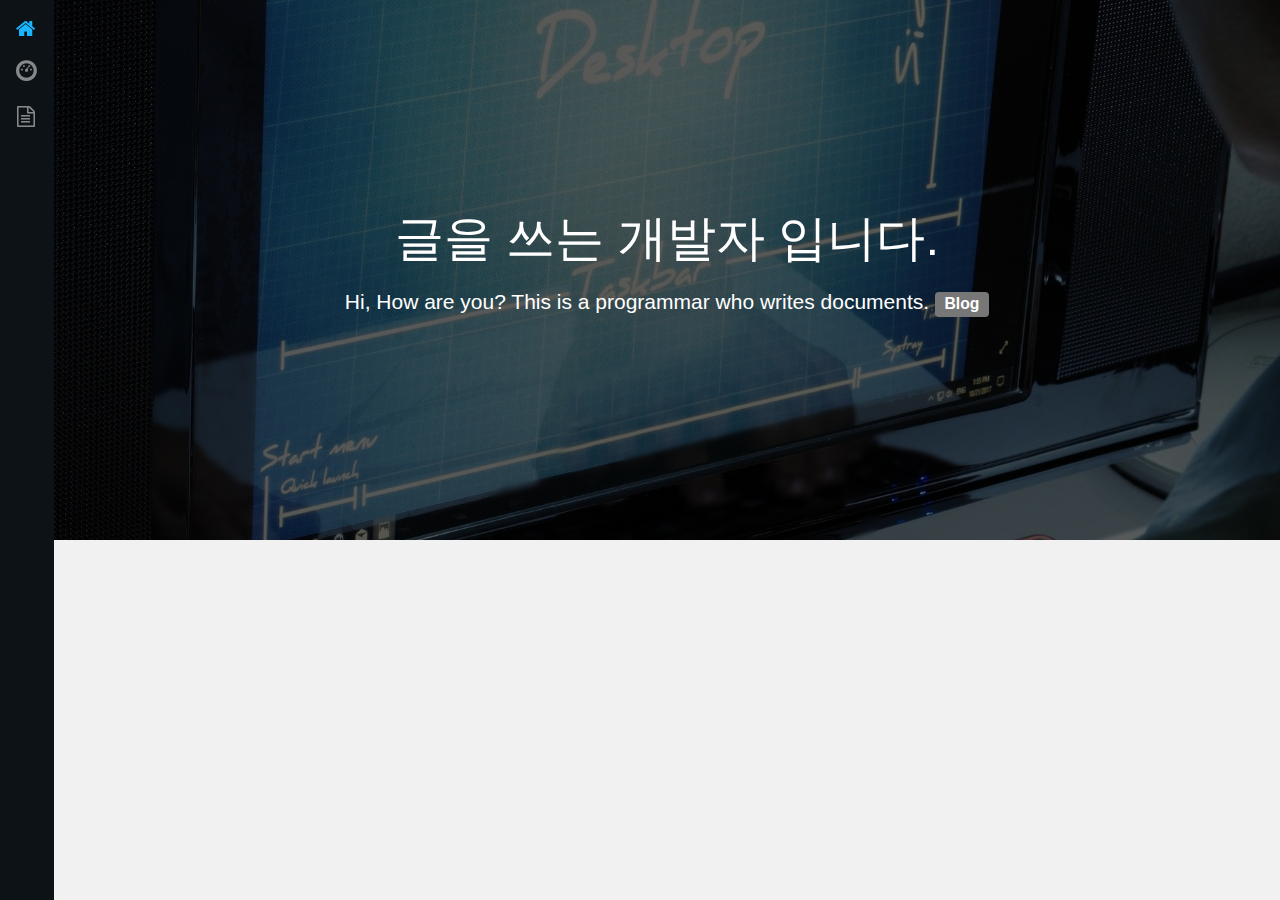
<file: index.html>
<!DOCTYPE HTML>
<!--
	Snapshot by TEMPLATED
	templated.co @templatedco
	Released for free under the Creative Commons Attribution 3.0 license (templated.co/license)
-->
<html>
	<head>
		<title>글쓰는 개발자 송승기 포트폴리오</title>
		<meta charset="utf-8" />
		<meta name="viewport" content="width=device-width, initial-scale=1" />
		<link rel="stylesheet" href="assets/css/main.css" />
		<!-- 합쳐지고 최소화된 최신 CSS -->
		<link rel="stylesheet" href="https://maxcdn.bootstrapcdn.com/bootstrap/3.3.2/css/bootstrap.min.css">
	</head>
	<body>
		<div class="page-wrap">

			<!-- Nav -->
				<nav id="nav">
					<ul>
						<li><a href="index.html" class="active"><span class="icon fa-home"></span></a></li>
						<li><a href="gallery.html"><span class="glyphicon glyphicon-dashboard"></span></a></li>
						<li><a href="generic.html"><span class="icon fa-file-text-o"></span></a></li>
					</ul>
				</nav>

			<!-- Main -->
				<section id="main">

					<!-- Banner -->
						<section id="banner">
							<div class="inner">
								<h1> 글을 쓰는 개발자 입니다.  </h1>
								<p>Hi, How are you? This is a programmar who writes documents. <a href="https://seunggi92.tistory.com/"><span class="label label-default">Blog</span></a></p>

							</div>
						</section>

					<!-- Gallery -->
						<section id="galleries">

							<!-- Photo Galleries -->
								<div class="gallery">
									<!-- <header class="special">
										<h2>About Me</h2>
									</header> -->
									<div class="content">
										<div class="row row_fix_margin photo_frame">
											<div class="col-sm-3 col-2 media img_size row_fix_padding">
												<a href="images/thumbs/1.jpg"><img src="images/thumbs/1.jpg" alt="" class="img_size" title="메이커톤 참가"/></a>
											</div>
											<div class="col-sm-3 col-2  media img_size row_fix_padding">
												<a href="images/thumbs/2.jpg"><img src="images/thumbs/2.jpg" alt="" class="img_size" title="미국 실리콘밸리 회사 인턴" /></a>
											</div>
											<div class="col-sm-3 col-2 media img_background row_fix_padding">
												<a href="images/thumbs/test2.jpg"><img src="images/thumbs/21.jpg" alt="" class="img_size" title="에코델타시티 수상"/></a>
											</div>
											<div class="col-sm-3 col-2 media img_size row_fix_padding">
												<a href="images/thumbs/4.jpg"><img src="images/thumbs/4.jpg" alt="" class="img_size" title="Bay Area 지역의 K-night 행사에서 만난 로봇 공학자 데니스 홍"/></a>
											</div>
										</div>
										<div class="row row_fix_margin photo_frame">
											<div class=" col-sm-3 col-2 media img_size row_fix_padding">
												<a href="images/thumbs/5.jpg"><img src="images/thumbs/5.jpg" alt=""  title="호주에서 온 내 친구 Anthony" /></a>
											</div>
											<div class="col-sm-3 col-2 media img_size row_fix_padding">
												<a href="images/fulls/15.jpg"><img src="images/thumbs/23.jpg" alt=""  title="캡스톤 경진 대회 입상" /></a>
											</div>
											<div class="col-sm-3 col-2 media img_size row_fix_padding">
												<a href="images/thumbs/7.jpg"><img src="images/thumbs/7.jpg" alt="" title="컨퍼런스에서 인터뷰 중" /></a>
											</div>
											<div class=" col-sm-3 col-2 media img_size row_fix_padding">
												<a href="images/thumbs/8.jpg"><img src="images/thumbs/8.jpg" alt="" title="ICT 인턴십 글로벌 과정 해외 연수" /></a>
											</div>
										</div>

									</div>

								</div>
						</section>

					<!-- Contact -->
						<section id="contact">
							<!-- Social -->
								<div class="social column">
									<h3>About Me</h3>
									<p> 안녕하세요! 글쓰는 개발자 송승기 입니다. <a class="btn" href="assets/portfolio.pptx" download>포트폴리오(ppt)</a></p>



									<h3>Follow Me</h3>
									<ul class="icons">
										<li><a href="#" class="icon fa-twitter"><span class="label">Twitter</span></a></li>
										<li><a href="#" class="icon fa-facebook"><span class="label">Facebook</span></a></li>
										<li><a href="#" class="icon fa-instagram"><span class="label">Instagram</span></a></li>
									</ul>
								</div>

							<!-- Form -->


						</section>

					<!-- Footer -->
						<footer id="footer">
							<div class="copyright">
								&copy; Untitled Design: <a href="https://templated.co/">TEMPLATED</a>. Images: <a href="https://unsplash.com/">Unsplash</a>.
							</div>
						</footer>
				</section>
		</div>

		<!-- Scripts -->
			<script src="assets/js/jquery.min.js"></script>
			<script src="assets/js/jquery.poptrox.min.js"></script>
			<script src="assets/js/jquery.scrolly.min.js"></script>
			<script src="assets/js/skel.min.js"></script>
			<script src="assets/js/util.js"></script>
			<script src="assets/js/main.js"></script>

	</body>
</html>
</file>
<file: assets/css/main.css>
@import url(font-awesome.min.css);
@import url("https://fonts.googleapis.com/css?family=Nunito+Sans:300,400,600");

/*
	Snapshot by TEMPLATED
	templated.co @templatedco
	Released for free under the Creative Commons Attribution 3.0 license (templated.co/license)
*/

/* All css */

/* Reset */
.media{
	margin-top:0px!important;
}
.media:first-child{
	/* margin-top: 15px!important; */
}
/* .img_size{
	width: 300px;
	height: 200px;
} */
html, body{
	height: 100%;
	/* overflow: auto; */
}
.page-wrap{
	height: 100%;
}
#main{
	height: 100%;
	overflow: auto;
}
.content{
	height: 450px;
}
.photo_frame{
	height: 50%;
}
/* row fix */

.row_fix_margin{
	margin: 0px!important;
}
.row_fix_padding{
	padding: 0px!important;
}

@media screen and (max-width: 780px) {

	.content{
		height: auto;
	}
	.col-2{
		width: 100%!important;

	}
	#banner h1{
		font-size: 1.5em!important;
	}
}
	html, body, div, span, applet, object, iframe, h1, h2, h3, h4, h5, h6, p, blockquote, pre, a, abbr, acronym, address, big, cite, code, del, dfn, em, img, ins, kbd, q, s, samp, small, strike, strong, sub, sup, tt, var, b, u, i, center, dl, dt, dd, ol, ul, li, fieldset, form, label, legend, table, caption, tbody, tfoot, thead, tr, th, td, article, aside, canvas, details, embed, figure, figcaption, footer, header, hgroup, menu, nav, output, ruby, section, summary, time, mark, audio, video {
		margin: 0;
		padding: 0;
		border: 0;
		font-size: 100%;
		font: inherit;
		vertical-align: baseline;

	}

	article, aside, details, figcaption, figure, footer, header, hgroup, menu, nav, section {
		display: block;
	}

	body {
		line-height: 1;
	}

	ol, ul {
		list-style: none;
	}

	blockquote, q {
		quotes: none;
	}

	blockquote:before, blockquote:after, q:before, q:after {
		content: '';
		content: none;
	}

	table {
		border-collapse: collapse;
		border-spacing: 0;
	}

	body {
		-webkit-text-size-adjust: none;
	}

/* Box Model */

	*, *:before, *:after {
		-moz-box-sizing: border-box;
		-webkit-box-sizing: border-box;
		box-sizing: border-box;
	}

/* Basic */

	@-ms-viewport {
		width: device-width;
	}

	body {
		-ms-overflow-style: scrollbar;
	}

	@media screen and (max-width: 480px) {

		html, body {
			min-width: 320px;
		}

	}

	body {
		background: #fff;
	}

		body.is-loading *, body.is-loading *:before, body.is-loading *:after {
			-moz-animation: none !important;
			-webkit-animation: none !important;
			-ms-animation: none !important;
			animation: none !important;
			-moz-transition: none !important;
			-webkit-transition: none !important;
			-ms-transition: none !important;
			transition: none !important;
		}

/* Type */

	body {
		background-color: #fff;
		color: #22313F;
	}

	body, input, select, textarea {
		font-family: "Nunito Sans", Arial, Helvetica, sans-serif;
		font-size: 13pt;
		font-weight: 300;
		line-height: 1.65;
	}

		@media screen and (max-width: 1680px) {

			body, input, select, textarea {
				font-size: 11pt;
			}

		}

		@media screen and (max-width: 1280px) {

			body, input, select, textarea {
				font-size: 11pt;
			}

		}

		@media screen and (max-width: 980px) {

			body, input, select, textarea {
				font-size: 11pt;
			}

		}

		@media screen and (max-width: 736px) {

			body, input, select, textarea {
				font-size: 12pt;
			}

		}

		@media screen and (max-width: 480px) {

			body, input, select, textarea {
				font-size: 12pt;
			}

		}

	a {
		text-decoration: underline;
		color: #19B5FE;
	}

		a:hover {
			text-decoration: none;
			color: #019be3;
		}

	strong, b {
		font-weight: 700;
	}

	em, i {
		font-style: italic;
	}

	p {
		margin: 0 0 2em 0;
	}

	h1, h2, h3, h4, h5, h6 {
		font-weight: 700;
		line-height: 1.5;
		margin: 0 0 1em 0;
	}

		h1 a, h2 a, h3 a, h4 a, h5 a, h6 a {
			color: inherit;
			text-decoration: none;
		}

	h1 {
		font-size: 2em;
	}

		@media screen and (max-width: 480px) {

			h1 {
				font-size: 1.5em;
			}

		}

	h2 {
		font-size: 1.75em;
	}

		@media screen and (max-width: 480px) {

			h2 {
				font-size: 1.4em;
			}

		}

	h3 {
		font-size: 1.35em;
	}

	h4 {
		font-size: 1.1em;
	}

	h5 {
		font-size: 0.9em;
	}

	h6 {
		font-size: 0.7em;
	}

	sub {
		font-size: 0.8em;
		position: relative;
		top: 0.5em;
	}

	sup {
		font-size: 0.8em;
		position: relative;
		top: -0.5em;
	}

	blockquote {
		border-left: solid 4px;
		font-style: italic;
		margin: 0 0 2em 0;
		padding: 0.5em 0 0.5em 2em;
	}

	code {
		border-radius: 4px;
		border: solid 1px;
		font-family: "Courier New", monospace;
		font-size: 0.9em;
		margin: 0 0.25em;
		padding: 0.25em 0.65em;
	}

	pre {
		-webkit-overflow-scrolling: touch;
		font-family: "Courier New", monospace;
		font-size: 0.9em;
		margin: 0 0 2em 0;
	}

		pre code {
			display: block;
			line-height: 1.75;
			padding: 1em 1.5em;
			overflow-x: auto;
		}

	hr {
		border: 0;
		border-bottom: solid 1px;
		margin: 2em 0;
	}

		hr.major {
			margin: 3em 0;
		}

	.align-left {
		text-align: left;
	}

	.align-center {
		text-align: center;
	}

	.align-right {
		text-align: right;
	}

/* Box */

	.box {
		border-radius: 4px;
		border: solid 1px rgba(144, 144, 144, 0.25);
		margin-bottom: 2em;
		padding: 1.5em;
	}

		.box > :last-child,
		.box > :last-child > :last-child,
		.box > :last-child > :last-child > :last-child {
			margin-bottom: 0;
		}

		.box.alt {
			border: 0;
			border-radius: 0;
			padding: 0;
		}

/* Button */

	input[type="submit"],
	input[type="reset"],
	input[type="button"],
	button,
	.button {
		-moz-appearance: none;
		-webkit-appearance: none;
		-ms-appearance: none;
		appearance: none;
		-moz-transition: background-color 0.2s ease-in-out, color 0.2s ease-in-out;
		-webkit-transition: background-color 0.2s ease-in-out, color 0.2s ease-in-out;
		-ms-transition: background-color 0.2s ease-in-out, color 0.2s ease-in-out;
		transition: background-color 0.2s ease-in-out, color 0.2s ease-in-out;
		background: #19B5FE;
		color: #FFF;
		border-radius: 4px;
		border: 0;
		cursor: pointer;
		display: inline-block;
		font-weight: 700;
		height: 2.85em;
		line-height: 2.95em;
		padding: 0 1.5em;
		text-align: center;
		text-decoration: none;
		white-space: nowrap;
	}

		input[type="submit"].active,
		input[type="reset"].active,
		input[type="button"].active,
		button.active,
		.button.active {
			color: #FFF;
			background: #22313F;
		}

			input[type="submit"].active:hover,
			input[type="reset"].active:hover,
			input[type="button"].active:hover,
			button.active:hover,
			.button.active:hover {
				color: #FFF;
				background: #22313F;
			}

		input[type="submit"]:hover,
		input[type="reset"]:hover,
		input[type="button"]:hover,
		button:hover,
		.button:hover {
			color: #FFF;
			background: #019be3;
		}

		input[type="submit"].alt,
		input[type="reset"].alt,
		input[type="button"].alt,
		button.alt,
		.button.alt {
			background: none;
			box-shadow: 0 0 0 2px rgba(144, 144, 144, 0.25);
		}

			input[type="submit"].alt:hover,
			input[type="reset"].alt:hover,
			input[type="button"].alt:hover,
			button.alt:hover,
			.button.alt:hover {
				background: rgba(144, 144, 144, 0.075);
				box-shadow: 0 0 0 2px rgba(144, 144, 144, 0.25);
			}

		input[type="submit"].icon,
		input[type="reset"].icon,
		input[type="button"].icon,
		button.icon,
		.button.icon {
			padding-left: 1.35em;
		}

			input[type="submit"].icon:before,
			input[type="reset"].icon:before,
			input[type="button"].icon:before,
			button.icon:before,
			.button.icon:before {
				margin-right: 0.5em;
			}

		input[type="submit"].fit,
		input[type="reset"].fit,
		input[type="button"].fit,
		button.fit,
		.button.fit {
			display: block;
			margin: 0 0 1em 0;
			width: 100%;
		}

		input[type="submit"].small,
		input[type="reset"].small,
		input[type="button"].small,
		button.small,
		.button.small {
			font-size: 0.8em;
		}

		input[type="submit"].big,
		input[type="reset"].big,
		input[type="button"].big,
		button.big,
		.button.big {
			font-size: 1.35em;
			padding: 0 2em;
		}

		input[type="submit"].disabled, input[type="submit"]:disabled,
		input[type="reset"].disabled,
		input[type="reset"]:disabled,
		input[type="button"].disabled,
		input[type="button"]:disabled,
		button.disabled,
		button:disabled,
		.button.disabled,
		.button:disabled {
			-moz-pointer-events: none;
			-webkit-pointer-events: none;
			-ms-pointer-events: none;
			pointer-events: none;
			opacity: 0.25;
		}

		@media screen and (max-width: 480px) {

			input[type="submit"],
			input[type="reset"],
			input[type="button"],
			button,
			.button {
				padding: 0;
			}

		}

/* Contact */

	#contact {
		display: -ms-flexbox;
		-ms-flex-pack: justify;
		display: -moz-flex;
		display: -webkit-flex;
		display: -ms-flex;
		display: flex;
		-moz-flex-wrap: wrap;
		-webkit-flex-wrap: wrap;
		-ms-flex-wrap: wrap;
		flex-wrap: wrap;
		-moz-justify-content: space-between;
		-webkit-justify-content: space-between;
		-ms-justify-content: space-between;
		justify-content: space-between;
		background: #ececec;
	}

		#contact form {
			margin: 0;
		}

		#contact .icons {
			margin-bottom: 1em;
		}

		#contact .column {
			padding: 3.5em 0 1.5em 0;
			padding-left: 3.5em;
			padding-right: 3.5em;
			width: 50%;
		}

			#contact .column.social {
				background: #e6e6e6;
			}

			@media screen and (max-width: 980px) {

				#contact .column {
					padding: 2em 0 0.1em 0;
					padding-left: 2em;
					padding-right: 2em;
				}

			}

			@media screen and (max-width: 736px) {

				#contact .column {
					width: 100%;
				}

			}

			@media screen and (max-width: 480px) {

				#contact .column {
					padding: 1em 0 0.1em 0;
					padding-left: 1em;
					padding-right: 1em;
				}

			}

/* Form */

	form {
		margin: 0 0 2em 0;
	}

		form .field {
			margin-bottom: 1.5em;
		}

			form .field.half {
				display: inline-block;
				width: 48%;
			}

				form .field.half.first {
					margin-right: 2.5%;
				}

		@media screen and (max-width: 980px) {

			form .field.half {
				display: block;
				width: 100%;
			}

				form .field.half.first {
					margin-right: 0;
				}

		}

	label {
		display: block;
		font-size: 0.9em;
		font-weight: 700;
		margin: 0 0 1em 0;
	}

	input[type="text"],
	input[type="password"],
	input[type="email"],
	select,
	textarea {
		-moz-appearance: none;
		-webkit-appearance: none;
		-ms-appearance: none;
		appearance: none;
		border-radius: 4px;
		border: solid 1px rgba(25, 181, 254, 0.25);
		color: inherit;
		display: block;
		outline: 0;
		padding: 0 1em;
		text-decoration: none;
		width: 100%;
	}

		input[type="text"]:invalid,
		input[type="password"]:invalid,
		input[type="email"]:invalid,
		select:invalid,
		textarea:invalid {
			box-shadow: none;
		}

		input[type="text"]:active, input[type="text"]:focus,
		input[type="password"]:active,
		input[type="password"]:focus,
		input[type="email"]:active,
		input[type="email"]:focus,
		select:active,
		select:focus,
		textarea:active,
		textarea:focus {
			border: solid 1px #19B5FE;
		}

	.select-wrapper {
		text-decoration: none;
		display: block;
		position: relative;
	}

		.select-wrapper:before {
			-moz-osx-font-smoothing: grayscale;
			-webkit-font-smoothing: antialiased;
			font-family: FontAwesome;
			font-style: normal;
			font-weight: normal;
			text-transform: none !important;
		}

		.select-wrapper:before {
			content: '\f078';
			display: block;
			height: 2.75em;
			line-height: 2.75em;
			pointer-events: none;
			position: absolute;
			right: 0;
			text-align: center;
			top: 0;
			width: 2.75em;
		}

		.select-wrapper select::-ms-expand {
			display: none;
		}

	input[type="text"],
	input[type="password"],
	input[type="email"],
	select {
		height: 2.75em;
	}

	textarea {
		padding: 0.75em 1em;
	}

	input[type="checkbox"],
	input[type="radio"] {
		-moz-appearance: none;
		-webkit-appearance: none;
		-ms-appearance: none;
		appearance: none;
		display: block;
		float: left;
		margin-right: -2em;
		opacity: 0;
		width: 1em;
		z-index: -1;
	}

		input[type="checkbox"] + label,
		input[type="radio"] + label {
			text-decoration: none;
			cursor: pointer;
			display: inline-block;
			font-size: 1em;
			font-weight: 300;
			padding-left: 2.4em;
			padding-right: 0.75em;
			position: relative;
		}

			input[type="checkbox"] + label:before,
			input[type="radio"] + label:before {
				-moz-osx-font-smoothing: grayscale;
				-webkit-font-smoothing: antialiased;
				font-family: FontAwesome;
				font-style: normal;
				font-weight: normal;
				text-transform: none !important;
			}

			input[type="checkbox"] + label:before,
			input[type="radio"] + label:before {
				border-radius: 4px;
				border: solid 1px;
				content: '';
				display: inline-block;
				height: 1.65em;
				left: 0;
				line-height: 1.58125em;
				position: absolute;
				text-align: center;
				top: 0;
				width: 1.65em;
			}

		input[type="checkbox"]:checked + label:before,
		input[type="radio"]:checked + label:before {
			content: '\f00c';
		}

	input[type="checkbox"] + label:before {
		border-radius: 4px;
	}

	input[type="radio"] + label:before {
		border-radius: 100%;
	}

	::-webkit-input-placeholder {
		opacity: 1.0;
		color: rgba(34, 49, 63, 0.25);
	}

	:-moz-placeholder {
		opacity: 1.0;
		color: rgba(34, 49, 63, 0.25);
	}

	::-moz-placeholder {
		opacity: 1.0;
		color: rgba(34, 49, 63, 0.25);
	}

	:-ms-input-placeholder {
		opacity: 1.0;
		color: rgba(34, 49, 63, 0.25);
	}

	.formerize-placeholder {
		opacity: 1.0;
		color: rgba(34, 49, 63, 0.25);
	}

/* Gallery */

	@-moz-keyframes gallery {
		100% {
			opacity: 1;		}
	}

	@-webkit-keyframes gallery {
		100% {
			opacity: 1;		}
	}

	@-ms-keyframes gallery {
		100% {
			opacity: 1;		}
	}

	@keyframes gallery {
		100% {
			opacity: 1;		}
	}

	.gallery {
		/* padding: 3.5em; */
		position: relative;
		overflow: hidden;
		/* min-height: 37em; */
	}

		@media screen and (max-width: 980px) {

			.gallery {
				padding: 2em;
				min-height: 20em;
			}

				.gallery header h2 {
					margin-bottom: 1em;
				}

		}

		@media screen and (max-width: 480px) {

			.gallery {
				padding: 1em;
			}

		}

		.gallery header {
			display: -ms-flexbox;
			-ms-flex-pack: justify;
			display: -moz-flex;
			display: -webkit-flex;
			display: -ms-flex;
			display: flex;
			-moz-flex-wrap: wrap;
			-webkit-flex-wrap: wrap;
			-ms-flex-wrap: wrap;
			flex-wrap: wrap;
			-moz-justify-content: space-between;
			-webkit-justify-content: space-between;
			-ms-justify-content: space-between;
			justify-content: space-between;
		}

			.gallery header.special {
				-moz-justify-content: center;
				-webkit-justify-content: center;
				-ms-justify-content: center;
				justify-content: center;
			}

			@media screen and (max-width: 736px) {

				.gallery header {
					display: block;
				}

			}

			@media screen and (max-width: 480px) {

				.gallery header h2 {
					margin-bottom: .5em;
				}

			}

		.gallery footer {
			text-align: center;
			margin-top: 4em;
		}

		.gallery .content {
			display: -ms-flexbox;
			display: -moz-flex;
			display: -webkit-flex;
			display: -ms-flex;
			display: flex;
			-moz-flex-wrap: wrap;
			-webkit-flex-wrap: wrap;
			-ms-flex-wrap: wrap;
			flex-wrap: wrap;
			-moz-justify-content: -moz-flex-start;
			-webkit-justify-content: -webkit-flex-start;
			-ms-justify-content: -ms-flex-start;
			justify-content: flex-start;
		}

			.gallery .content .media {
				-moz-animation: gallery 0.75s ease-out 0.4s forwards;
				-webkit-animation: gallery 0.75s ease-out 0.4s forwards;
				-ms-animation: gallery 0.75s ease-out 0.4s forwards;
				animation: gallery 0.75s ease-out 0.4s forwards;
				margin-bottom: 0;
				overflow: hidden;
				opacity: 0;
				position: relative;
				width: 25%;
			}

				.gallery .content .media a {
					display: block;
				}

				.gallery .content .media img {
					-moz-transition: -moz-transform 0.2s ease-in-out;
					-webkit-transition: -webkit-transform 0.2s ease-in-out;
					-ms-transition: -ms-transform 0.2s ease-in-out;
					transition: transform 0.2s ease-in-out;
					max-width: 100%;
					height: auto;
					vertical-align: middle;
				}

				.gallery .content .media:hover img {
					-moz-transform: scale(1.075);
					-webkit-transform: scale(1.075);
					-ms-transform: scale(1.075);
					transform: scale(1.075);
				}

				@media screen and (max-width: 736px) {

					.gallery .content .media {
						width: 50%;
					}

				}

				@media screen and (max-width: 480px) {

					.gallery .content .media {
						width: 100%;
					}

				}

/* Icon */

	.icon {
		text-decoration: none;
		border-bottom: none;
		position: relative;
	}

		.icon:before {
			-moz-osx-font-smoothing: grayscale;
			-webkit-font-smoothing: antialiased;
			font-family: FontAwesome;
			font-style: normal;
			font-weight: normal;
			text-transform: none !important;
		}

		.icon > .label {
			display: none;
		}

/* Image */

	.image {
		border: 0;
		display: inline-block;
		position: relative;
	}

		.image img {
			display: block;
		}

		.image.left, .image.right {
			max-width: 40%;
		}

			.image.left img, .image.right img {
				width: 100%;
			}

			@media screen and (max-width: 480px) {

				.image.left, .image.right {
					max-width: 100%;
					width: 100%;
				}

			}

		.image.left {
			float: left;
			margin: 0 1.5em 1em 0;
			top: 0.25em;
		}

			@media screen and (max-width: 480px) {

				.image.left {
					float: none;
					margin: 0 0 1em 0;
				}

			}

		.image.right {
			float: right;
			margin: 0 0 1em 1.5em;
			top: 0.25em;
		}

			@media screen and (max-width: 480px) {

				.image.right {
					float: none;
					margin: 0 0 1em 0;
				}

			}

		.image.fit {
			display: block;
			margin: 0 0 2em 0;
			width: 100%;
		}

			.image.fit img {
				width: 100%;
			}

		.image.special {
			border: solid 1px rgba(144, 144, 144, 0.25);
			padding: 1em;
		}

		.image.main {
			display: block;
			margin: 0 0 3em 0;
			width: 100%;
		}

			.image.main img {
				width: 100%;
			}

/* List */

	ol {
		list-style: decimal;
		margin: 0 0 2em 0;
		padding-left: 1.25em;
	}

		ol li {
			padding-left: 0.25em;
		}

	ul {
		list-style: disc;
		margin: 0 0 2em 0;
		padding-left: 1em;
	}

		ul li {
			padding-left: 0.5em;
		}

		ul.alt {
			list-style: none;
			padding-left: 0;
		}

			ul.alt li {
				border-top: solid 1px;
				padding: 0.5em 0;
			}

				ul.alt li:first-child {
					border-top: 0;
					padding-top: 0;
				}

		ul.tabs {
			list-style: none;
			padding-left: 0;
		}

			ul.tabs li {
				display: inline-block;
			}

				ul.tabs li:first-child {
					padding: 0;
				}

				@media screen and (max-width: 736px) {

					ul.tabs li {
						display: block;
						margin: 0 0 .25em 0;
						padding: 0;
					}

						ul.tabs li .button {
							width: 100%;
						}

				}

			@media screen and (max-width: 480px) {

				ul.tabs {
					margin-bottom: 1em;
				}

			}

		ul.icons {
			cursor: default;
			list-style: none;
			padding-left: 0;
		}

			ul.icons li {
				display: inline-block;
				padding: 0 1em 0 0;
			}

				ul.icons li:last-child {
					padding-right: 0;
				}

				ul.icons li .icon:before {
					font-size: 2em;
				}

		ul.actions {
			cursor: default;
			list-style: none;
			padding-left: 0;
		}

			ul.actions li {
				display: inline-block;
				padding: 0 1em 0 0;
				vertical-align: middle;
			}

				ul.actions li:last-child {
					padding-right: 0;
				}

			ul.actions.small li {
				padding: 0 0.5em 0 0;
			}

			ul.actions.vertical li {
				display: block;
				padding: 1em 0 0 0;
			}

				ul.actions.vertical li:first-child {
					padding-top: 0;
				}

				ul.actions.vertical li > * {
					margin-bottom: 0;
				}

			ul.actions.vertical.small li {
				padding: 0.5em 0 0 0;
			}

				ul.actions.vertical.small li:first-child {
					padding-top: 0;
				}

			ul.actions.fit {
				display: table;
				margin-left: -1em;
				padding: 0;
				table-layout: fixed;
				width: calc(100% + 1em);
			}

				ul.actions.fit li {
					display: table-cell;
					padding: 0 0 0 1em;
				}

					ul.actions.fit li > * {
						margin-bottom: 0;
					}

				ul.actions.fit.small {
					margin-left: -0.5em;
					width: calc(100% + 0.5em);
				}

					ul.actions.fit.small li {
						padding: 0 0 0 0.5em;
					}

			@media screen and (max-width: 480px) {

				ul.actions {
					margin: 0 0 2em 0;
				}

					ul.actions li {
						padding: 1em 0 0 0;
						display: block;
						text-align: center;
						width: 100%;
					}

						ul.actions li:first-child {
							padding-top: 0;
						}

						ul.actions li > * {
							width: 100%;
							margin: 0 !important;
						}

							ul.actions li > *.icon:before {
								margin-left: -2em;
							}

					ul.actions.small li {
						padding: 0.5em 0 0 0;
					}

						ul.actions.small li:first-child {
							padding-top: 0;
						}

			}

	dl {
		margin: 0 0 2em 0;
	}

		dl dt {
			display: block;
			font-weight: 700;
			margin: 0 0 1em 0;
		}

		dl dd {
			margin-left: 2em;
		}

/* Section/Article */

	section.special, article.special {
		text-align: center;
	}

	section .inner, article .inner {
		padding: 3.5em 0 1.5em 0;
		padding-left: 3.5em;
		padding-right: 3.5em;
	}

		@media screen and (max-width: 980px) {

			section .inner, article .inner {
				padding: 2em 0 0.1em 0;
				padding-right: 2em;
				padding-left: 2em;
			}

		}

		@media screen and (max-width: 480px) {

			section .inner, article .inner {
				padding: 1em 0 0.1em 0;
				padding-right: 1em;
				padding-left: 1em;
			}

		}

	section .columns, article .columns {
		display: -ms-flexbox;
		display: -moz-flex;
		display: -webkit-flex;
		display: -ms-flex;
		display: flex;
		-moz-flex-wrap: wrap;
		-webkit-flex-wrap: wrap;
		-ms-flex-wrap: wrap;
		flex-wrap: wrap;
		-moz-justify-content: space-between;
		-webkit-justify-content: space-between;
		-ms-justify-content: space-between;
		justify-content: space-between;
	}

		section .columns.double .column, article .columns.double .column {
			width: 48%;
		}

			@media screen and (max-width: 980px) {

				section .columns.double .column, article .columns.double .column {
					width: 100%;
				}

			}

	header p {
		position: relative;
		margin: 0 0 1.5em 0;
	}

	header h2 + p {
		font-size: 1.25em;
		margin-top: -1em;
	}

	header h3 + p {
		font-size: 1.1em;
		margin-top: -0.8em;
	}

	header h4 + p,
	header h5 + p,
	header h6 + p {
		font-size: 0.9em;
		margin-top: -0.6em;
	}

/* Table */

	.table-wrapper {
		-webkit-overflow-scrolling: touch;
		overflow-x: auto;
	}

	table {
		margin: 0 0 2em 0;
		width: 100%;
	}

		table tbody tr {
			border: solid 1px;
			border-left: 0;
			border-right: 0;
		}

		table td {
			padding: 0.75em 0.75em;
		}

		table th {
			font-size: 0.9em;
			font-weight: 700;
			padding: 0 0.75em 0.75em 0.75em;
			text-align: left;
		}

		table thead {
			border-bottom: solid 2px;
		}

		table tfoot {
			border-top: solid 2px;
		}

		table.alt {
			border-collapse: separate;
		}

			table.alt tbody tr td {
				border: solid 1px;
				border-left-width: 0;
				border-top-width: 0;
			}

				table.alt tbody tr td:first-child {
					border-left-width: 1px;
				}

			table.alt tbody tr:first-child td {
				border-top-width: 1px;
			}

			table.alt thead {
				border-bottom: 0;
			}

			table.alt tfoot {
				border-top: 0;
			}

/* Wrapper */

	.page-wrap {
		display: -ms-flexbox;
		display: -moz-flex;
		display: -webkit-flex;
		display: -ms-flex;
		display: flex;
		-moz-flex-wrap: nowrap;
		-webkit-flex-wrap: nowrap;
		-ms-flex-wrap: nowrap;
		flex-wrap: nowrap;
		-moz-justify-content: -moz-flex-start;
		-webkit-justify-content: -webkit-flex-start;
		-ms-justify-content: -ms-flex-start;
		justify-content: flex-start;
	}

	.wrapper {
		position: relative;
	}

		.wrapper > .inner {
			margin: 0 auto;
			width: 60em;
		}

		@media screen and (max-width: 1280px) {

			.wrapper > .inner {
				width: 65em;
			}

		}

		@media screen and (max-width: 980px) {

			.wrapper > .inner {
				width: 100%;
			}

		}

/* Header */

	#header {
		font-weight: 700;
	}

/* Menu */

	#nav {
		background: #0d1217;
		z-index: 10002;
		position: relative;
		width: 4em;
	}

		#nav ul {
			list-style: none;
			margin: 0;
			padding: 0;
			position: fixed;
			top: 1em;
			left: 0;
		}

			#nav ul li {
				padding: 0;
				width: 3.75em;
				text-align: Center;
				margin-bottom: 1em;
			}

				#nav ul li a {
					color: rgba(255, 255, 255, 0.5);
					text-decoration: none;
					font-size: 1.5em;
				}

					#nav ul li a:hover {
						color: white;
					}

					#nav ul li a.active {
						color: #19B5FE;
					}

				@media screen and (max-width: 736px) {

					#nav ul li {
						width: 3.4em;
					}

				}

/* Banner */

	body.is-loading #banner > .inner {
		opacity: 0;
		-moz-transform: translateY(1em);
		-webkit-transform: translateY(1em);
		-ms-transform: translateY(1em);
		transform: translateY(1em);
	}

	#banner {
		display: -ms-flexbox;
		-ms-flex-pack: center;
		-ms-flex-align: center;
		padding: 3em 0 1em 0;
		-moz-align-items: center;
		-webkit-align-items: center;
		-ms-align-items: center;
		align-items: center;
		display: -moz-flex;
		display: -webkit-flex;
		display: -ms-flex;
		display: flex;
		-moz-justify-content: center;
		-webkit-justify-content: center;
		-ms-justify-content: center;
		justify-content: center;
		min-height: 40vh;
		height: 60vh;
		position: relative;
		background: #000;
		background-image: url(../../images/banner2.jpg);
		background-size: cover;
		background-attachment: fixed;
		background-repeat: no-repeat;
		background-position: center;
		text-align: center;
		color: #FFF;
	}

		#banner:before {
			-moz-transition: opacity 3s ease;
			-webkit-transition: opacity 3s ease;
			-ms-transition: opacity 3s ease;
			transition: opacity 3s ease;
			-moz-transition-delay: 0.25s;
			-webkit-transition-delay: 0.25s;
			-ms-transition-delay: 0.25s;
			transition-delay: 0.25s;
			content: '';
			display: block;
			background-color: #000;
			height: 100%;
			left: 0;
			opacity: 0.65;
			position: absolute;
			top: 0;
			width: 100%;
			z-index: 1;
		}

		#banner .inner {
			-moz-transform: none;
			-webkit-transform: none;
			-ms-transform: none;
			transform: none;
			-moz-transition: opacity 1s ease, transform 1s ease;
			-webkit-transition: opacity 1s ease, transform 1s ease;
			-ms-transition: opacity 1s ease, transform 1s ease;
			transition: opacity 1s ease, transform 1s ease;
			position: relative;
			opacity: 1;
			z-index: 3;
			padding: 0 2em;
		}

		#banner h1 {
			font-size: 4em;
			line-height: 1em;
			margin: 0 0 0.5em 0;
			padding: 0;
			color: #FFF;
		}

		#banner p {
			font-size: 1.5em;
			margin-bottom: 1.75em;
		}

		#banner a {
			color: #FFF;
			text-decoration: none;
		}

		@media screen and (max-width: 1280px) {

			#banner h1 {
				font-size: 3.5em;
			}

		}

		@media screen and (max-width: 736px) {

			#banner {
				background-attachment: scroll;
			}

				#banner h1 {
					font-size: 2.25em;
				}

				#banner p {
					font-size: 1.25em;
				}

		}

/* Main */

	#main {
		background: #f1f1f1;
		width: 100%;
	}

		#main #header {
			background: #e6e6e6;
			padding: 1.15em 3.5em;
			text-align: right;
		}

			#main #header h1 {
				margin: 0;
				font-size: 1em;
			}

			@media screen and (max-width: 980px) {

				#main #header {
					padding: 1.15em 2em;
				}

			}

			@media screen and (max-width: 736px) {

				#main #header {
					text-align: center;
				}

			}

/* Footer */

	#footer {
		padding: 4em 0 2em 0;
		background: #f2f2f2;
	}

		#footer .copyright {
			color: #bfbfbf;
			font-size: 0.9em;
			margin: 0 0 2em 0;
			padding: 0 1em;
			text-align: center;
		}

		@media screen and (max-width: 736px) {

			#footer {
				padding: 3em 0 1em 0;
			}

		}
</file>
